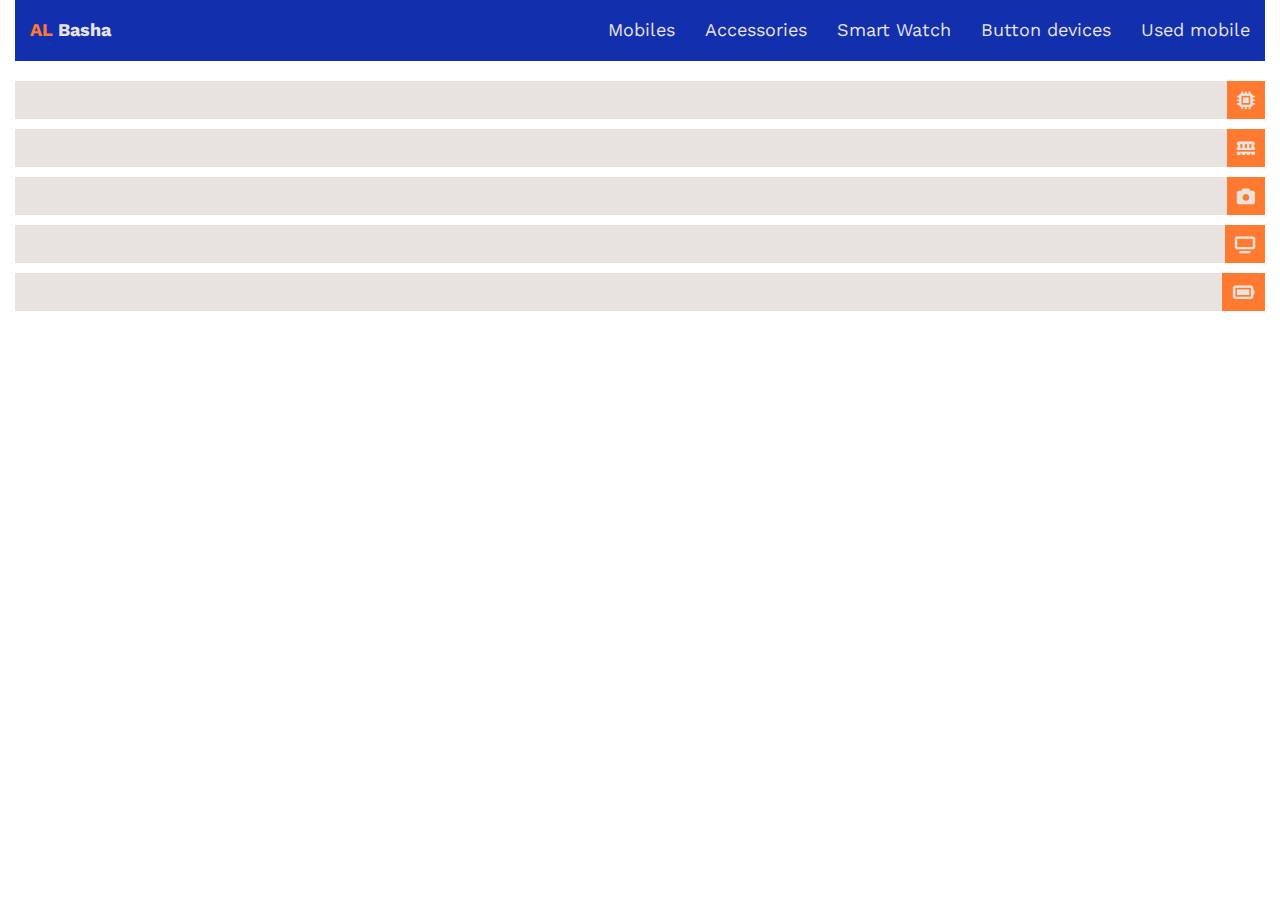
<file: pages/Mobiles/Oppo-A18.html>
<!DOCTYPE html>
<html lang="en">

<head>
    <meta charset="UTF-8">
    <meta name="description" content="AL basha list">
    <meta name="viewport" content="width=device-width, initial-scale=1.0">
    <!-- Style Css -->
    <link rel="stylesheet" href="../../css/style.css">
    <!-- Normalize Css -->
    <link rel="stylesheet" href="../../css/normalize.css">
    <!-- Icon Css -->
    <link rel="stylesheet" href="../../css/all.min.css">
    <!-- Responsive Css -->
    <link rel="stylesheet" href="../../css/Responsive.css" media="(max-width: 767px)">
    <!-- Responsive Very Small -->
    <link rel="stylesheet" href="../../css/responsive-very-small.css" media="(max-width: 373px)">
    <!-- Responsive large -->
    <link rel="stylesheet" href="../../css/Responsive-large.css" media="(min-width: 768px) and (max-width:1125px)">
    <!-- Font Style -->
    <link rel="preconnect" href="https://fonts.googleapis.com">
    <link rel="preconnect" href="https://fonts.gstatic.com" crossorigin>
    <link
        href="https://fonts.googleapis.com/css2?family=Atkinson+Hyperlegible:ital,wght@0,400;0,700;1,400;1,700&family=Bebas+Neue&family=Cairo:wght@200..1000&family=Inconsolata:wght@200..900&family=Jomhuria&family=Lato:ital,wght@0,100;0,300;0,400;0,700;0,900;1,100;1,300;1,400;1,700;1,900&family=Open+Sans:ital,wght@0,300..800;1,300..800&family=Oxygen:wght@300;400;700&family=Smooch+Sans:wght@100..900&family=Work+Sans:ital,wght@0,100..900;1,100..900&display=swap"
        rel="stylesheet">
    <!-- Title Of Web -->
    <title>AL Basha | الباشا</title>
</head>

<body>
    <!-- Start Container -->
    <div class="container">
        <!-- Start Header -->
        <header>
            <a href="../../index.html">
                <div class="logo">
                    <span class="al-red">AL</span>
                    <span class="basha-black">Basha</span>
                </div>
            </a>
            <div class="link">
                <div class="link-bar">
                    <span></span>
                    <span class="mid-bar"></span>
                    <span></span>
                </div>
                <div class="link-list">
                    <ul>
                        <li><a href="mobil.html">Mobiles</a></li>
                        <li><a href="Accessories.html">Accessories</a></li>
                        <li><a href="#">Smart Watch</a></li>
                        <li><a href="#">Button devices</a></li>
                        <li><a href="#">Used mobile</a></li>
                    </ul>
                </div>
            </div>
        </header>
        <!-- End Header -->
        <!-- Start Description -->
        <div class="container-of-des">
            <ul>
                <li><i class="fa-solid fa-microchip"></i>
                    <div class="text-des"></div>
                </li>
                <li><i class="fa-solid fa-memory"></i>
                    <div class="text-des"></div>
                </li>
                <li><i class="fa-solid fa-camera"></i>
                    <div class="text-des"></div>
                </li>
                <li><i class="fa-solid fa-tv"></i>
                    <div class="text-des"></div>
                </li>
                <li><i class="fa-solid fa-battery-full"></i>
                    <div class="text-des"></div>
                </li>
            </ul>
        </div>
        <!-- End Description -->
</body>

</html>
</file>
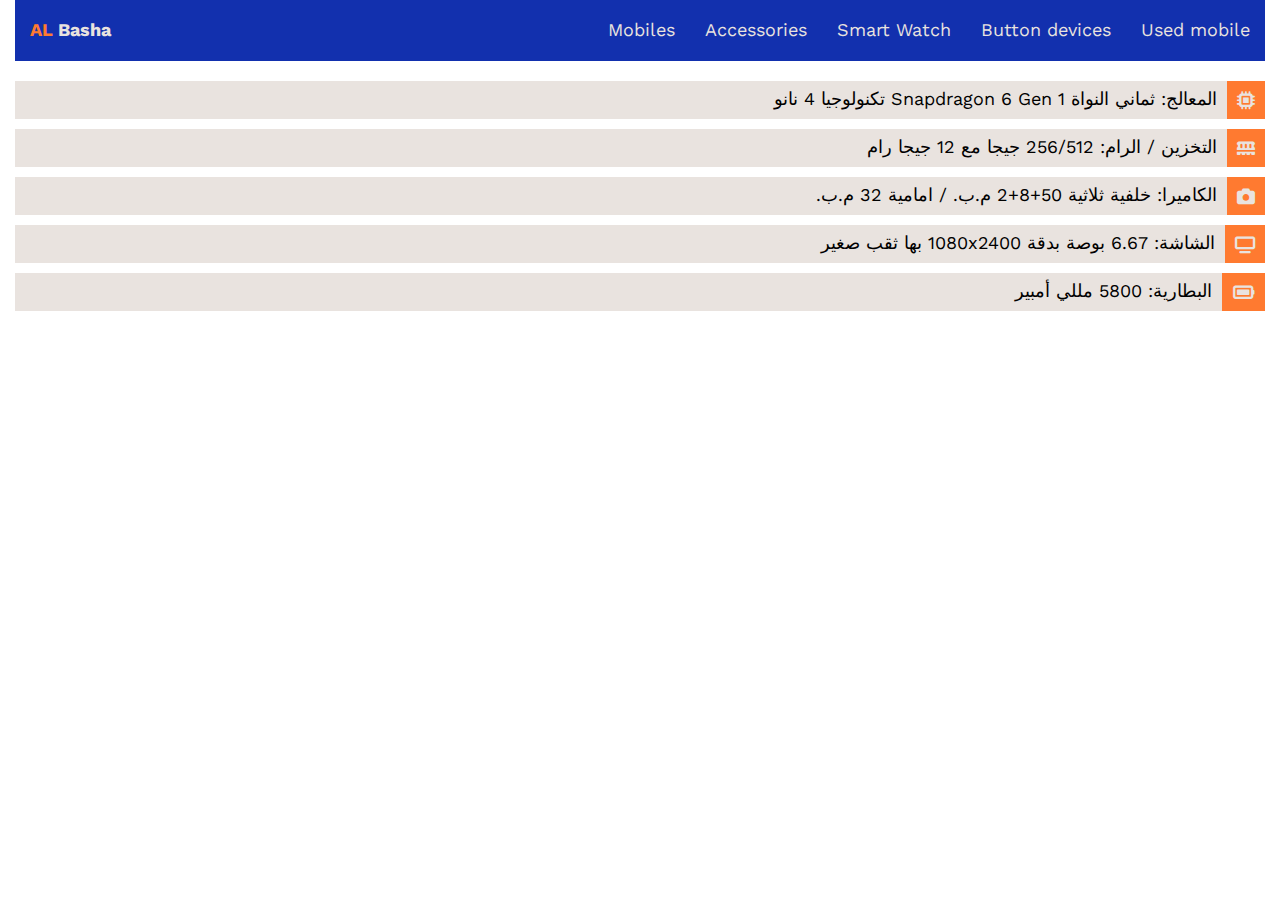
<file: pages/Mobiles/Oppo-Reno13-F-5G.html>
<!DOCTYPE html>
<html lang="en">

<head>
    <meta charset="UTF-8">
    <meta name="description" content="AL basha list">
    <meta name="viewport" content="width=device-width, initial-scale=1.0">
    <!-- Style Css -->
    <link rel="stylesheet" href="../../css/style.css">
    <!-- Normalize Css -->
    <link rel="stylesheet" href="../../css/normalize.css">
    <!-- Icon Css -->
    <link rel="stylesheet" href="../../css/all.min.css">
    <!-- Responsive Css -->
    <link rel="stylesheet" href="../../css/Responsive.css" media="(max-width: 767px)">
    <!-- Responsive Very Small -->
    <link rel="stylesheet" href="../../css/responsive-very-small.css" media="(max-width: 373px)">
    <!-- Responsive large -->
    <link rel="stylesheet" href="../../css/Responsive-large.css" media="(min-width: 768px) and (max-width:1125px)">
    <!-- Font Style -->
    <link rel="preconnect" href="https://fonts.googleapis.com">
    <link rel="preconnect" href="https://fonts.gstatic.com" crossorigin>
    <link
        href="https://fonts.googleapis.com/css2?family=Atkinson+Hyperlegible:ital,wght@0,400;0,700;1,400;1,700&family=Bebas+Neue&family=Cairo:wght@200..1000&family=Inconsolata:wght@200..900&family=Jomhuria&family=Lato:ital,wght@0,100;0,300;0,400;0,700;0,900;1,100;1,300;1,400;1,700;1,900&family=Open+Sans:ital,wght@0,300..800;1,300..800&family=Oxygen:wght@300;400;700&family=Smooch+Sans:wght@100..900&family=Work+Sans:ital,wght@0,100..900;1,100..900&display=swap"
        rel="stylesheet">
    <!-- Title Of Web -->
    <title>AL Basha | الباشا</title>
</head>

<body>
    <!-- Start Container -->
    <div class="container">
        <!-- Start Header -->
        <header>
            <div class="logo">
                <span class="al-red">AL</span>
                <span class="basha-black">Basha</span>
            </div>
            <div class="link">
                <div class="link-bar">
                    <span></span>
                    <span class="mid-bar"></span>
                    <span></span>
                </div>
                <div class="link-list">
                    <ul>
                        <li><a href="mobil.html">Mobiles</a></li>
                        <li><a href="Accessories.html">Accessories</a></li>
                        <li><a href="#">Smart Watch</a></li>
                        <li><a href="#">Button devices</a></li>
                        <li><a href="#">Used mobile</a></li>
                    </ul>
                </div>
            </div>
        </header>
        <!-- End Header -->
        <!-- Start Description -->
        <div class="container-of-des">
            <ul>
                <li><i class="fa-solid fa-microchip"></i>
                    <div class="text-des">المعالج: ثماني النواة Snapdragon 6 Gen 1 تكنولوجيا 4 نانو</div>
                </li>
                <li><i class="fa-solid fa-memory"></i>
                    <div class="text-des">التخزين / الرام: 256/512 جيجا مع 12 جيجا رام</div>
                </li>
                <li><i class="fa-solid fa-camera"></i>
                    <div class="text-des">الكاميرا: خلفية ثلاثية 50+8+2 م.ب. / امامية 32 م.ب.</div>
                </li>
                <li><i class="fa-solid fa-tv"></i>
                    <div class="text-des">الشاشة: 6.67 بوصة بدقة 1080x2400 بها ثقب صغير</div>
                </li>
                <li><i class="fa-solid fa-battery-full"></i>
                    <div class="text-des">البطارية: 5800 مللي أمبير</div>
                </li>
            </ul>
        </div>
        <!-- End Description -->
</body>

</html>
</file>
<file: css/style.css>
/* Start Global */
* {
    box-sizing: border-box;
    font-family: "Work Sans", sans-serif;
    font-size: 18px;
}
:root {
    ---main-color: #E9E3DF;
    ---second-color: #1230AE;
    ---third-color: #FF7A30;
    ---text-color: #000;
}
body {
    overflow-x: hidden;
}
a {
    text-decoration: none;
    color: #E9E3DF;
}
ul {
    margin: 0;
    padding: 0;
    list-style: none;
}
ul li {
    padding: 0;
}
.container {
    margin: 0 15px;
}
/* End Global */
/* Start Header */
header {
    display: flex;
    justify-content: space-between;
    align-items: center;
    color: #E9E3DF;
    background-color: var(---second-color);
}
header .logo {
    font-weight: 700;
    padding: 20px 15px;
}
header .logo .al-red {
    color: #FF7A30;
}
header .link .link-bar {
    display: none;
}
header .link ul {
    display: flex;
    justify-content: space-between;
    align-items: center;
}
header .link ul li a {
    padding: 20px 15px;
    transition-duration: 0.5s;
}
header .link ul a:hover {
    color: #FF7A30;
    text-decoration: underline;
}
/* End Header */
/* Start Container Thing */
.container-thing {
    margin-top: 20px;
}
.container-thing .label {
    width: 100%;
    background-color: var(---main-color);
    padding: 10px 20px;
    font-size: 20px;
    font-weight: 600;
    border-style: solid;
    border-width: 3px;
    border-color: transparent transparent transparent var(---second-color);
}
.container-thing .main-product {
    display: grid;
    grid-template-columns: repeat(5 , auto);
    justify-content: center;
    gap: 10px;
    margin-top: 20px;
}
.container-thing .main-product .cards-of-product {
    width: 200px;
    height: 330px;
    padding: 10px;
    border: 2px solid var(---main-color);
    display: flex;
    flex-direction: column;
    align-items: center;
    border-radius: 10px;
    -webkit-border-radius: 10px;
    -moz-border-radius: 10px;
    -ms-border-radius: 10px;
    -o-border-radius: 10px;
}
.container-thing .main-product .cards-of-product .text {
    display: flex;
    flex-wrap: wrap;
    flex-direction: column;
    align-items: center;
    justify-content: center;
    width: 100%;
    height: 100%;
    margin-top: 5px;
    color: var(---text-color);
}
.container-thing .main-product .cards-of-product .text .product-money {
    display: flex;
    flex-direction: row;
    justify-content: space-evenly;
    align-items: center;
    width: 100%;
    margin-top: 10px;
    color: var(---third-color);
}
.container-thing .main-product .cards-of-product .text .product-money span {
    background-color: var(---second-color);
    color: var(---main-color);
    padding: 5px 10px;
    font-size: 14px;
    border-radius: 20px;
    -webkit-border-radius: 20px;
    -moz-border-radius: 20px;
    -ms-border-radius: 20px;
    -o-border-radius: 20px;
}
.container-thing .main-product .cards-of-product img {
    width: 190px;
    height: 190px;
}
/* End Container Thing */
/* Start Description */
.container-of-des {
    margin-top: 20px;
    direction: rtl;
}
.container-of-des ul li {
    background-color: var(---main-color);
    color: var(---text-color);
    margin: 10px 0;
    display: flex;
    justify-content: flex-start;
    align-items: stretch;
}
.container-of-des ul li .text-des {
    padding-right: 10px;
    display: flex;
    align-items: center;
}
.container-of-des ul li i {
    background-color: var(---third-color);
    padding: 10px ;
    width: fit-content;
    text-align: center;
    color: var(---main-color);
    display: flex;
    align-items: center;
}
/* End Description */
</file>
<file: css/Responsive.css>
:root {
    ---main-color: #E9E3DF;
    ---second-color: #1230AE;
    ---third-color: #FF7A30;
    ---fourth-color: #169976;
}
.container {
    margin: 0 10px;
}
/* Start Header */
header .link .link-bar {
    display: flex;
    flex-direction: column;
    padding: 20px 15px;
    direction: rtl;
}
header .link .link-bar span {
    width: 35px;
    height: 6px;
    background-color: var(---main-color);
    margin: 2px 0;
}
header .link .link-bar .mid-bar {
    width: 17.5px;
    transition-duration: 0.5s;
}
header .link ul {
    display: flex;
    flex-direction: column;
    align-items: flex-start;
    position: absolute;
    right: 2%;
    width: 250px;
    background-color: var(---fourth-color);
}
header .link ul li {
    width: 100%;
    padding: 10px 0px;
    border-width: 2px;
    border-style: solid;
    border-color: transparent transparent #E9E3DF transparent ;
}
header .link .link-list {
    display: none;
}
header .link:hover .mid-bar {
    width: 35px;
}
header .link:hover .link-list {
    display: block;
}
/* End Header */
.container-thing .main-product {
    display: grid;
    grid-template-columns: repeat(2 , auto);
}
.container-thing .main-product .cards-of-product {
    width: 177.5px;
    height: 307.5px;
}
.container-thing .main-product .cards-of-product img {
    width: 170px;
    height: 170px;
}
</file>
<file: css/responsive-very-small.css>
.container-thing .main-product {
    display: grid;
    grid-template-columns: repeat(2 , auto);
}
.container-thing .main-product .cards-of-product {
    width: 170px;
}
.container-thing .main-product .cards-of-product img {
    width: 165px;
    height: 165px;
}
</file>
<file: css/Responsive-large.css>
:root {
    ---main-color: #E9E3DF;
    ---second-color: #1230AE;
    ---third-color: #FF7A30;
    ---fourth-color: #169976;
}
.container {
    margin: 0 3px;
}
/* Start Header */
header {
    border-radius: 0;
    -webkit-border-radius: 0;
    -moz-border-radius: 0;
    -ms-border-radius: 0;
    -o-border-radius: 0;
    background-color: var(---main-color);
}
header .logo  .basha-black {
    color: black;
}
header .link .link-bar {
    display: flex;
    flex-direction: column;
    padding: 20px 15px;
    direction: rtl;
}
header .link .link-bar span {
    width: 35px;
    height: 6px;
    background-color: var(---second-color);
    margin: 2px 0;
}
header .link .link-bar .mid-bar {
    width: 17.5px;
    transition-duration: 0.5s;
}
header .link ul {
    display: flex;
    flex-direction: column;
    align-items: flex-start;
    position: absolute;
    right: 2%;
    width: 250px;
    background-color: var(---fourth-color);
}
header .link ul li {
    width: 100%;
    padding: 10px 0px;
    border-width: 2px;
    border-style: solid;
    border-color: transparent transparent #E9E3DF transparent ;
}
header .link .link-list {
    display: none;
}
header .link:hover .mid-bar {
    width: 35px;
}
header .link:hover .link-list {
    display: block;
}
/* End Header */
.container-thing .main-product {
    grid-template-columns: repeat(3 , auto);
}
.container-thing .main-product .cards-of-product {
    width: calc((674px / 3) - 10px);
    height: auto;
}
.container-thing .main-product .cards-of-product img {
    width: calc(630px / 3);
    height: calc(630px / 3);
}
.container-thing .main-product .cards-of-product .text .product-money {
    flex-direction: column;
}
</file>
